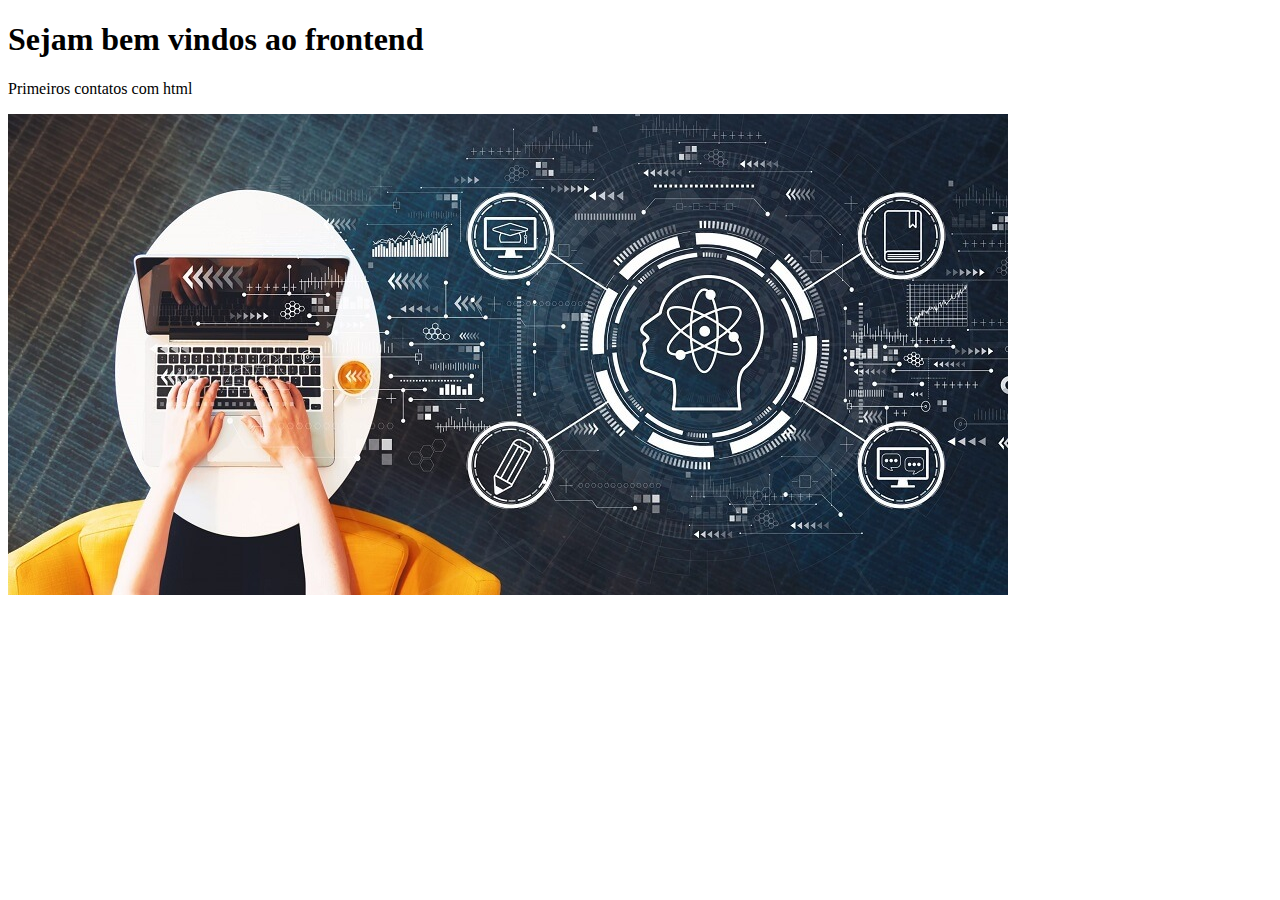
<file: aula_01/index.html>
<!DOCTYPE html>
<html lang="pt-br">
  <head>
    <meta charset="UTF-8" />
    <meta name="viewport" content="width=device-width, initial-scale=1.0" />
    <title>Meu Perfil</title>
  </head>
  <body>
    <h1>Sejam bem vindos ao frontend</h1>

    <p>Primeiros contatos com html</p>

    <img src="./assets/tec.jpg" alt="tecnologia"/>
  </body>
</html>
</file>
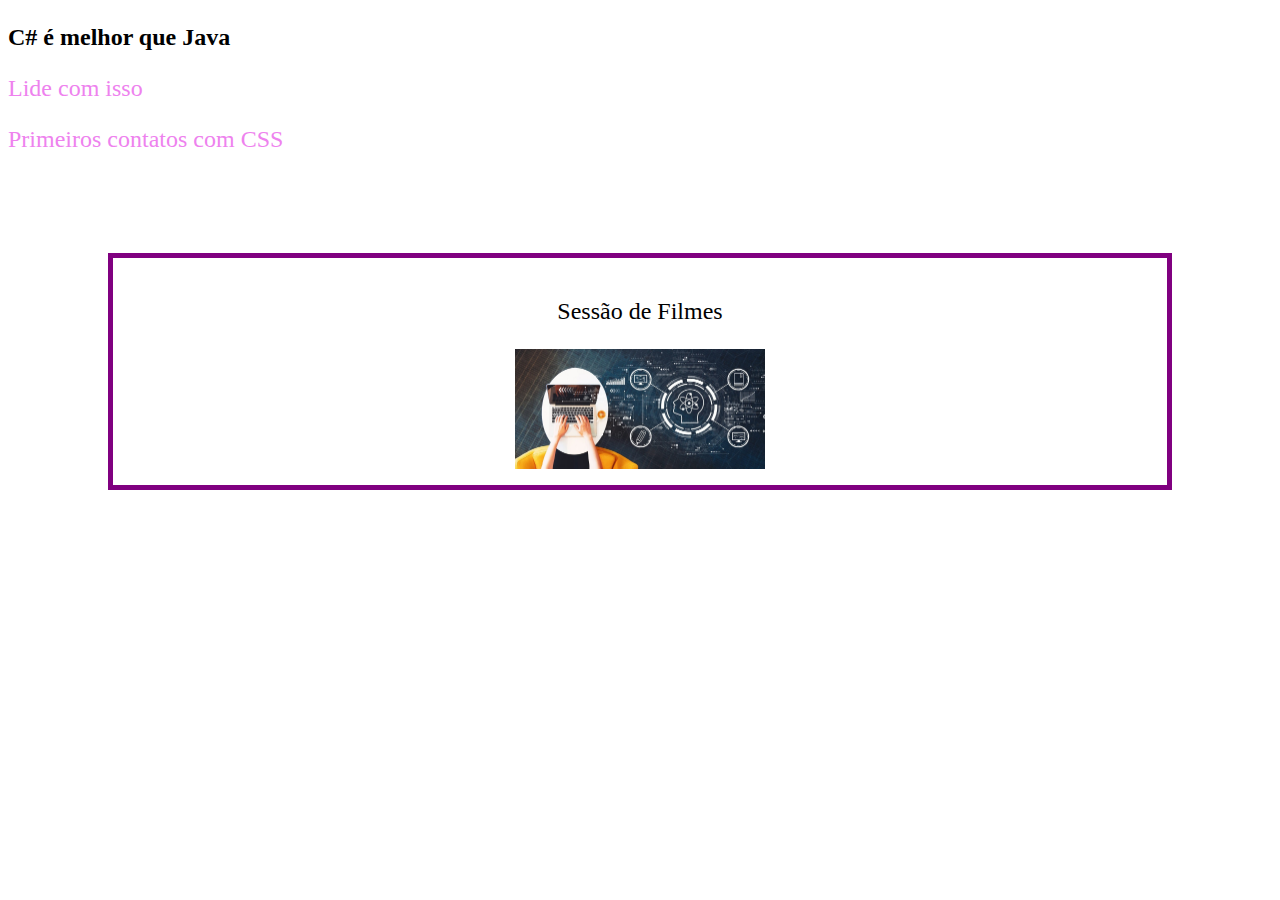
<file: aula_02/index.html>
<!DOCTYPE html>
<html lang="pt-br">
  <head>
    <meta charset="UTF-8" />
    <meta name="viewport" content="width=device-width, initial-scale=1.0" />
    <title>Home</title>
    <link rel="stylesheet" href="./styles.css" />
  </head>
  <body>
    <p id="p-first">C# é melhor que Java</p>

    <p class="p-color">Lide com isso</p>

    <p class="p-color">Primeiros contatos com CSS</p>

    <div class="container">
      <p>Sessão de Filmes</p>
      <img src="./assets/tec.jpg" alt="tecnologia" />
    </div>
  </body>
</html>
</file>
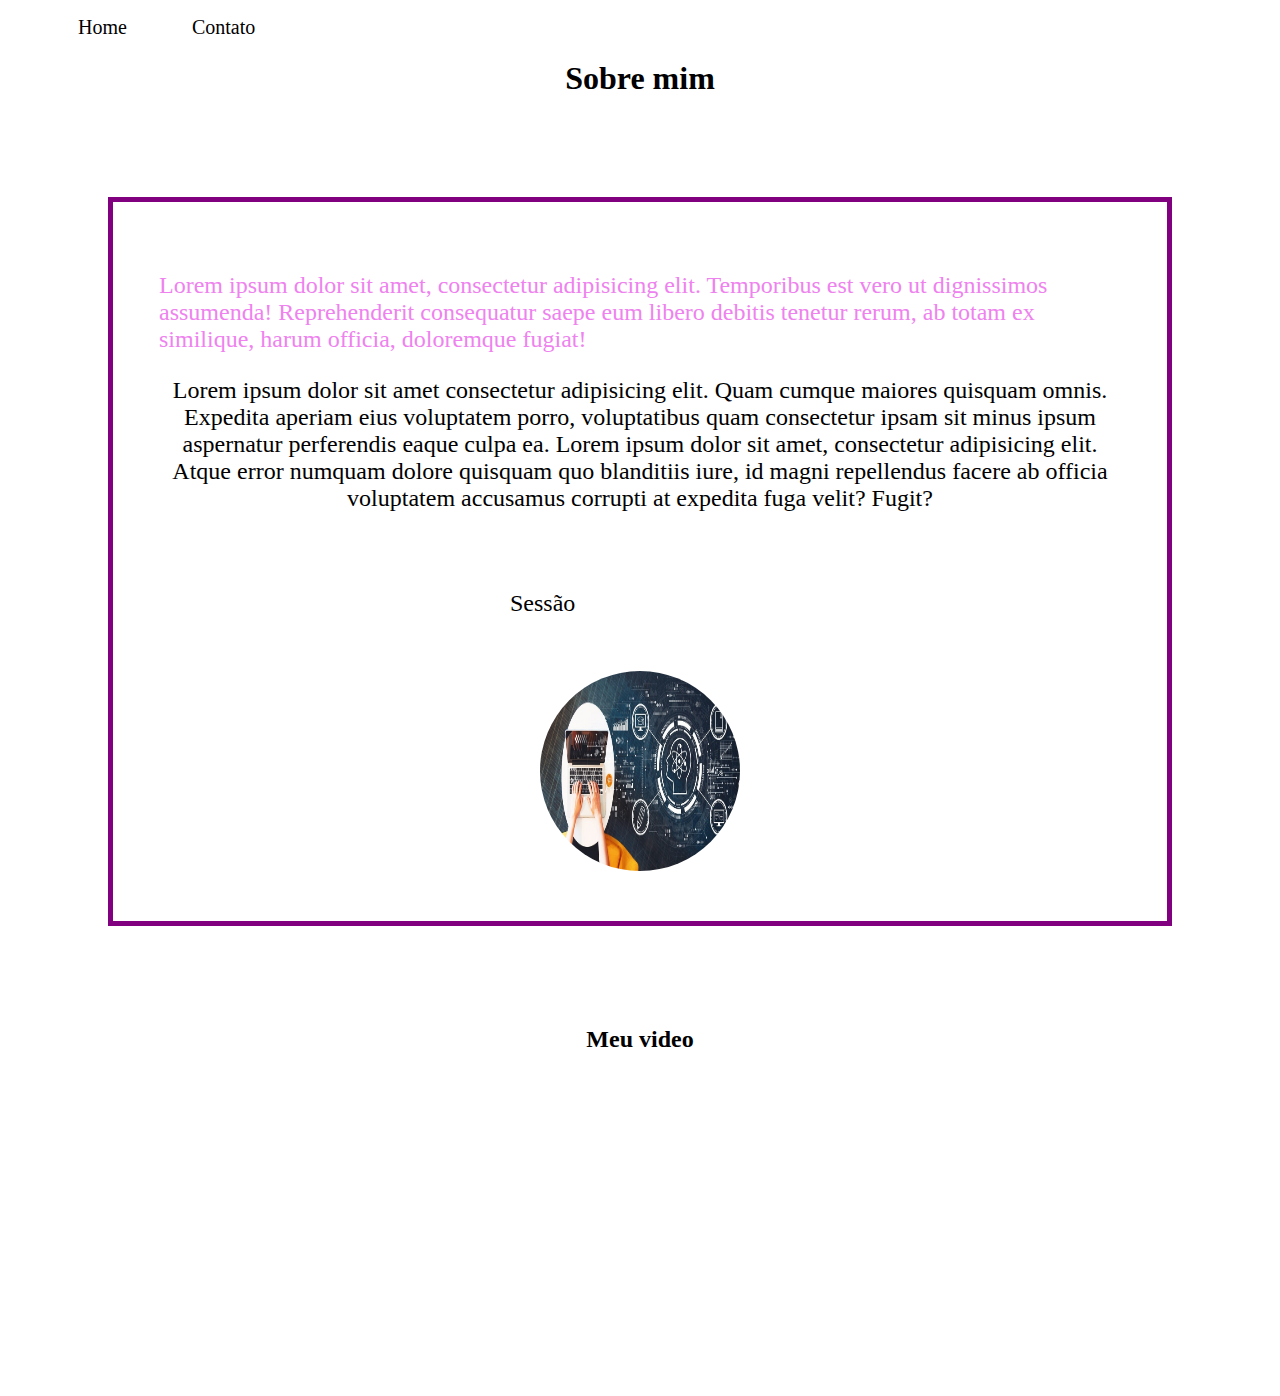
<file: aula_03/index.html>
<!DOCTYPE html>
<html lang="pt-br">
  <head>
    <meta charset="UTF-8" />
    <meta name="viewport" content="width=device-width, initial-scale=1.0" />
    <title>Meu Perfil</title>
    <link rel="stylesheet" href="./assets/css/styles.css" />
  </head>
  <body>
    <ul id="menu">
      <li>
        <a href="index.html">Home</a>
      </li>
      <li>
        <a href="Contato.html">Contato</a>
      </li>
    </ul>

    <h1 class="center">Sobre mim</h1>
    <div class="container">
      <div class="p-30">
        <p class="p-color">
          Lorem ipsum dolor sit amet, consectetur adipisicing elit. Temporibus
          est vero ut dignissimos assumenda! Reprehenderit consequatur saepe eum
          libero debitis tenetur rerum, ab totam ex similique, harum officia,
          doloremque fugiat!
        </p>

        <p class="center">
          Lorem ipsum dolor sit amet consectetur adipisicing elit. Quam cumque
          maiores quisquam omnis. Expedita aperiam eius voluptatem porro,
          voluptatibus quam consectetur ipsam sit minus ipsum aspernatur
          perferendis eaque culpa ea. Lorem ipsum dolor sit amet, consectetur
          adipisicing elit. Atque error numquam dolore quisquam quo blanditiis
          iure, id magni repellendus facere ab officia voluptatem accusamus
          corrupti at expedita fuga velit? Fugit?
        </p>
      </div>

      <div>
        <p>Sessão</p>
        <img class="br-50 wh-200 p-30" src="./assets/tec.jpg" alt="tecnologia" />
      </div>
    </div>

    <h2 class="center">Meu video</h2>
    <div class="video">
      <iframe
        width="560"
        height="315"
        src="https://www.youtube.com/embed/-hfMCXF-fY4?si=7CkK_l8o9welQShW"
        title="YouTube video player"
        frameborder="0"
        allow="accelerometer; autoplay; clipboard-write; encrypted-media; gyroscope; picture-in-picture; web-share"
        allowfullscreen
      ></iframe>
    </div>
  </body>
</html>
</file>
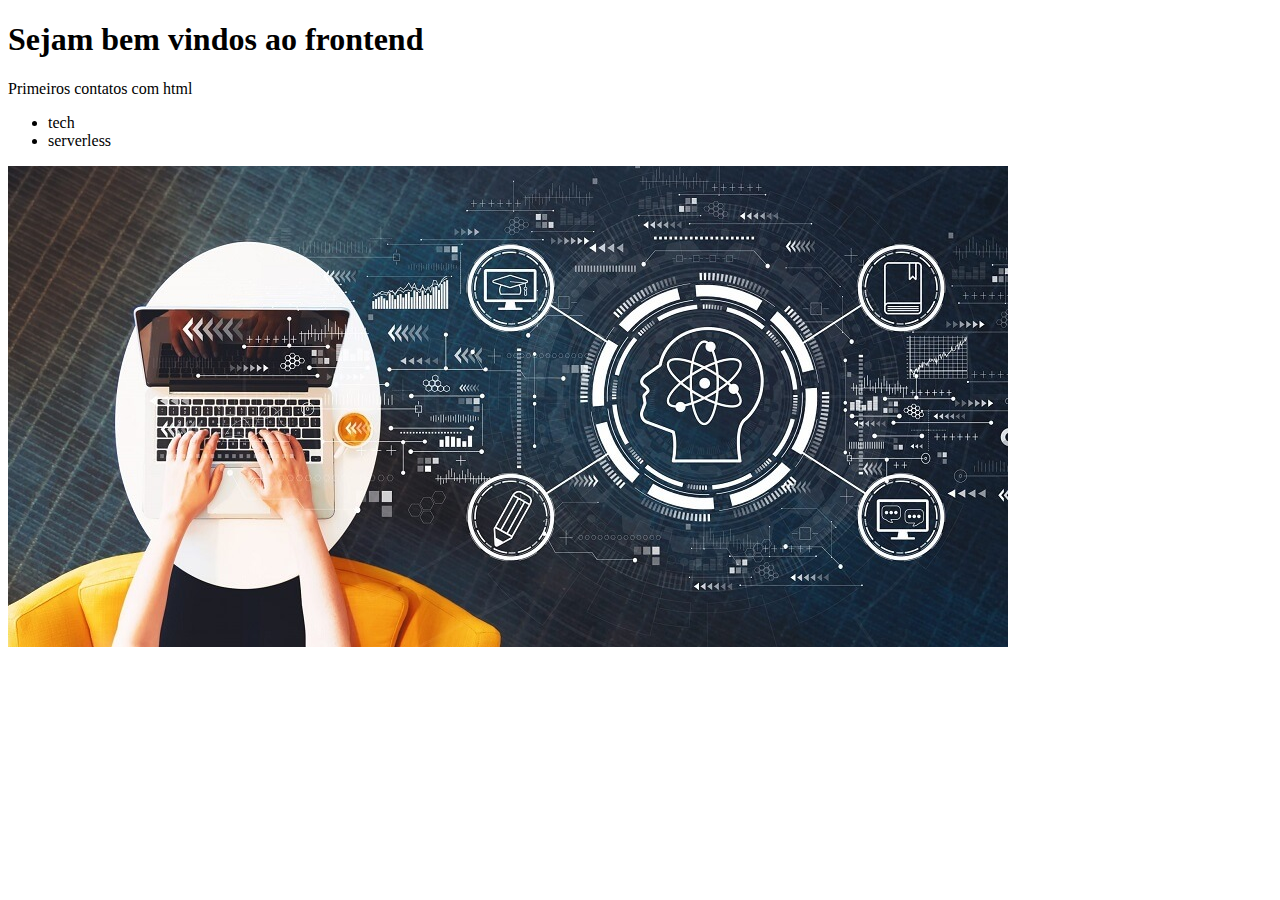
<file: aula_01/home.html>
<!DOCTYPE html>
<html lang="pt-br">
  <head>
    <meta charset="UTF-8" />
    <meta name="viewport" content="width=device-width, initial-scale=1.0" />
    <title>Index</title>
  </head>
  <body>
    <!-- Tag de título -->
    <h1>Sejam bem vindos ao frontend</h1>

    <p>Primeiros contatos com html</p>

    <ul>
      <li>tech</li>
      <li>serverless</li>
    </ul>
    <img src="./assets/tec.jpg" alt="tecnologia"/>
  </body>
</html>
</file>
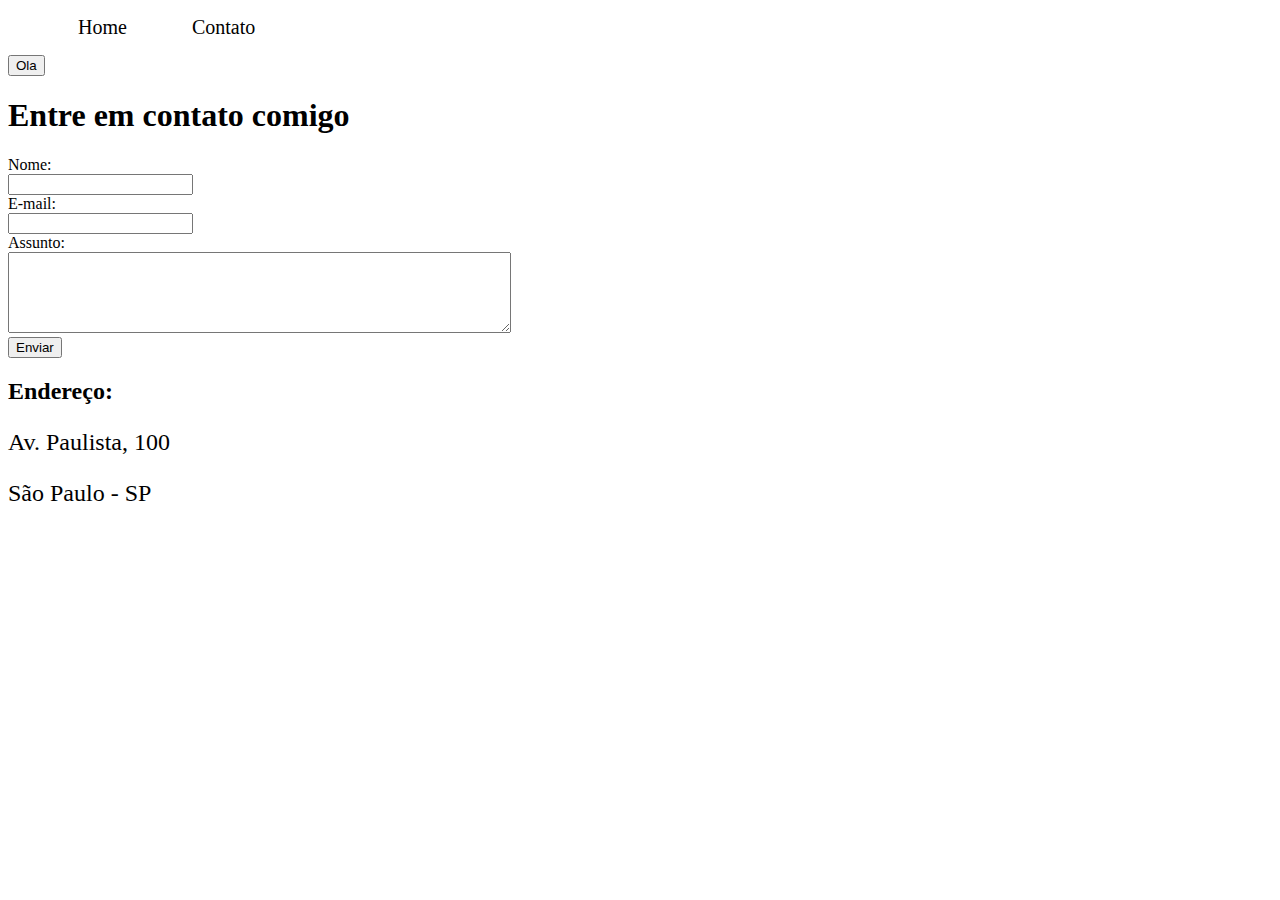
<file: aula_03/contato.html>
<!DOCTYPE html>
<html lang="pt-br">
  <head>
    <meta charset="UTF-8" />
    <meta name="viewport" content="width=device-width, initial-scale=1.0" />
    <title>Contato</title>
    <link rel="stylesheet" href="./assets/css/styles.css" />
  </head>
  <body>
    <ul id="menu">
      <li>
        <a href="index.html">Home</a>
      </li>
      <li>
        <a href="Contato.html">Contato</a>
      </li>
    </ul>
    <button onclick="Ola()">Ola</button>
    <br />
    <h1>Entre em contato comigo</h1>
    <form>
      <label for="nome">Nome:</label> <br />
      <input id="nome" type="text" name="nome" class="campos" />
      <br />
      <label for="email">E-mail:</label> <br />
      <input id="email" type="email" name="email" />
      <br />
      <label for="assunto">Assunto:</label> <br />
      <textarea id="assunto" name="assunto" cols="60" rows="5"></textarea>
      <br />
      <button onclick="VerificarCampos()">Enviar</button>
    </form>
    <h2>Endereço:</h2>
    <p>Av. Paulista, 100</p>
    <p>São Paulo - SP</p>

    <iframe
      src="https://www.google.com/maps/embed?pb=!1m18!1m12!1m3!1d3656.930388756497!2d-46.646618923868395!3d-23.570943461945852!2m3!1f0!2f0!3f0!3m2!1i1024!2i768!4f13.1!3m3!1m2!1s0x94ce59bd92bce431%3A0xc37ded133806ef0b!2sAv.%20Paulista%2C%20100%20-%20Bela%20Vista%2C%20S%C3%A3o%20Paulo%20-%20SP%2C%2001310-000!5e0!3m2!1spt-BR!2sbr!4v1697743643651!5m2!1spt-BR!2sbr"
      width="400"
      height="250"
      style="border: 0"
      allowfullscreen=""
      loading="lazy"
      referrerpolicy="no-referrer-when-downgrade"
    ></iframe>
    <script src="./assets/script/script.js"></script>
  </body>
</html>
</file>
<file: aula_02/styles.css>
p {
  font-size: 24px;
}

#p-first {
  font-size: 24px;
  font-weight: bold;
}

.p-color {
  color: violet;
}

img {
  width: 250px;
}

.container {
  display: flex;
  justify-content:center;
  align-items:center;
  flex-direction: column;

  border: 5px solid purple;
  padding: 16px;
  margin: 100px;
}
</file>
<file: aula_03/assets/css/styles.css>
p {
  font-size: 24px;
}

#p-first {
  font-size: 24px;
  font-weight: bold;
}

.p-color {
  color: violet;
}

img {
  width: 250px;
}

.center {
  text-align: center;
}

.container {
  display: flex;
  flex-flow: row;
  justify-content: center;
  align-items: center;
  flex-direction: column;

  border: 5px solid purple;
  padding: 16px;
  margin: 100px;
}

.video {
  display: flex;
  justify-content: center;
  align-items: center;
  flex-direction: column;
}

#menu li {
  display: inline;
  padding: 30px;
  font-size: 20px;
}

#menu li a {
  text-decoration: none;
  color: black;
}

#menu li a:hover {
  color: grey;
}

.p-30 {
  padding: 30px;
}

.br-50{
  border-radius:50%;
}
.wh-200{
  width:200px;
  height:200px;
}
</file>
